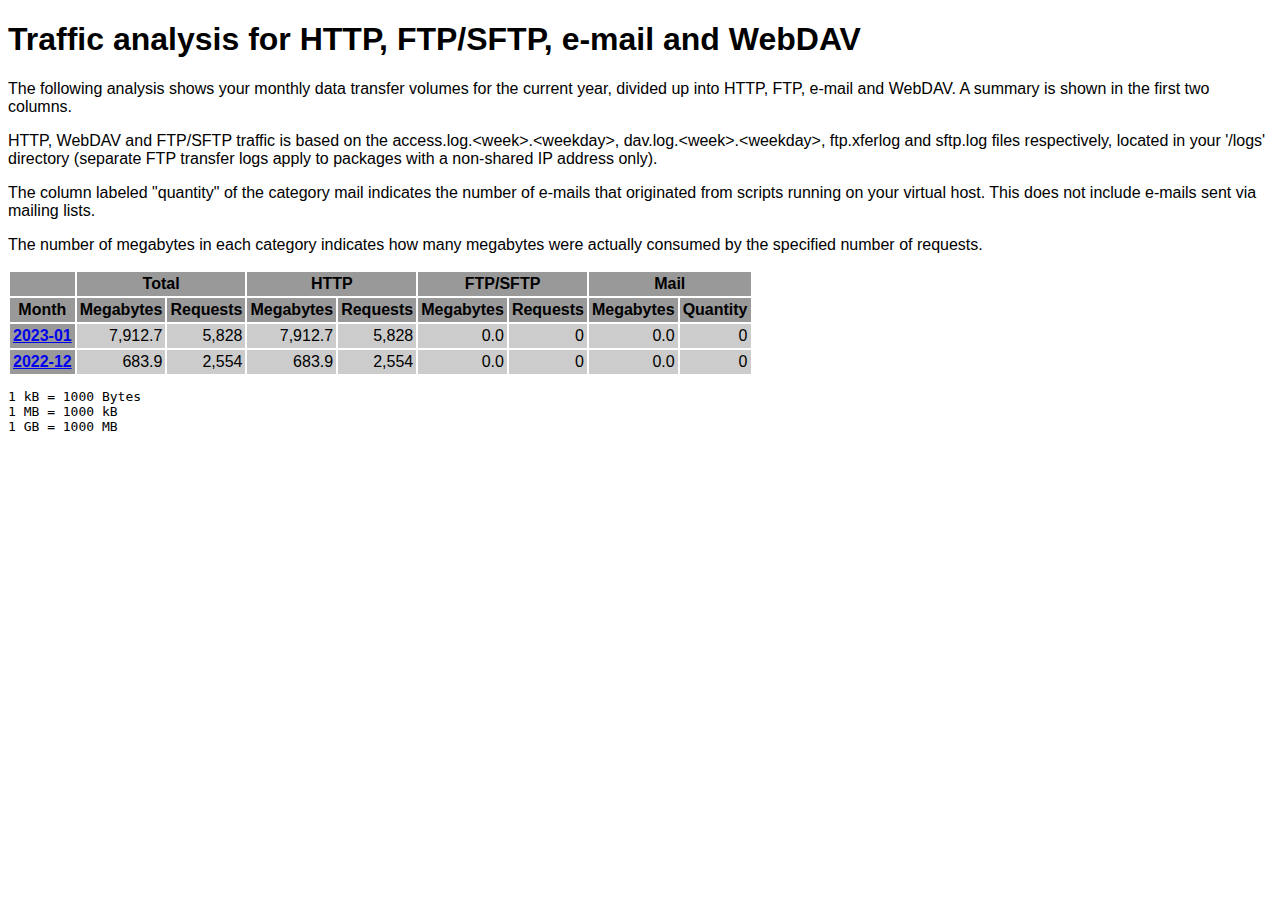
<file: logs/traffic.html/index.html>
<!DOCTYPE HTML PUBLIC "-//W3C//DTD HTML 4.01 Transitional//EN" "http://www.w3.org/TR/html4/loose.dtd">

<html>
<head>
<meta http-equiv="Content-Type" content="text/html; charset=utf-8">
<title>traffic.html</title>
<style type="text/css">
<!--
  em,h1,h2,h3,h4,h5,h6,form,input,br,hr,p,td,th,li,ul {
  font-family:Verdana,Arial,Helvetica,sans-serif; }

  td {color:#000000; background-color:#cccccc;}

  th {color:#000000; background-color:#999999;}
-->
</style>
</head>

<body bgcolor="#FFFFFF">


<!-- HEADER -->
<h1>Traffic analysis for HTTP, FTP/SFTP, e-mail and WebDAV</h1>
<p>
The following analysis shows your monthly data transfer volumes for
the current year, divided up into HTTP, FTP, e-mail and WebDAV.
A summary is shown in the first two columns.
</p>

<p>
HTTP, WebDAV and FTP/SFTP traffic is based on the access.log.&lt;week&gt;.&lt;weekday&gt;,
dav.log.&lt;week&gt;.&lt;weekday&gt;, ftp.xferlog and sftp.log files
respectively, located in your '/logs' directory (separate FTP transfer logs
apply to packages with a non-shared IP address only).
</p>

<p>
The column labeled "quantity" of the category mail indicates the number
of e-mails that originated from scripts running on your virtual host.
This does not include e-mails sent via mailing lists.
</p>

<p>
The number of megabytes in each category indicates how many megabytes
were actually consumed by the specified number of requests.
</p>

<table border="0" cellspacing="2" cellpadding="3">
<thead>
<tr>
<th></th>
<th colspan="2">Total</th>
<th colspan="2">HTTP</th>
<th colspan="2">FTP/SFTP</th>
<th colspan="2">Mail</th>
</tr>
</thead>
<tbody>
<tr>
<th>Month</th>
<th>Megabytes</th><th>Requests</th>
<th>Megabytes</th><th>Requests</th>
<th>Megabytes</th><th>Requests</th>
<th>Megabytes</th><th>Quantity</th>
</tr>
<tr><th><a href="01.html">2023-01</a></th>
<td align="right">7,912.7</td><td align="right" style="border-left:0px;">5,828</td>
<td align="right">7,912.7</td><td align="right" style="border-left:0px;">5,828</td>
<td align="right">0.0</td><td align="right" style="border-left:0px;">0</td>
<td align="right">0.0</td><td align="right" style="border-left:0px;">0</td>
</tr>
<!-- 2023-01 7912.740 5828 7912.740 5828 0.000 0 0.000 0 -->
<tr><th><a href="12.html">2022-12</a></th>
<td align="right">683.9</td><td align="right" style="border-left:0px;">2,554</td>
<td align="right">683.9</td><td align="right" style="border-left:0px;">2,554</td>
<td align="right">0.0</td><td align="right" style="border-left:0px;">0</td>
<td align="right">0.0</td><td align="right" style="border-left:0px;">0</td>
</tr>
<!-- 2022-12 683.913 2554 683.913 2554 0.000 0 0.000 0 -->
</tbody>
</table>

<!-- FOOTER -->
<pre>
1 kB = 1000 Bytes
1 MB = 1000 kB
1 GB = 1000 MB
</pre>


</body>
</html>
</file>
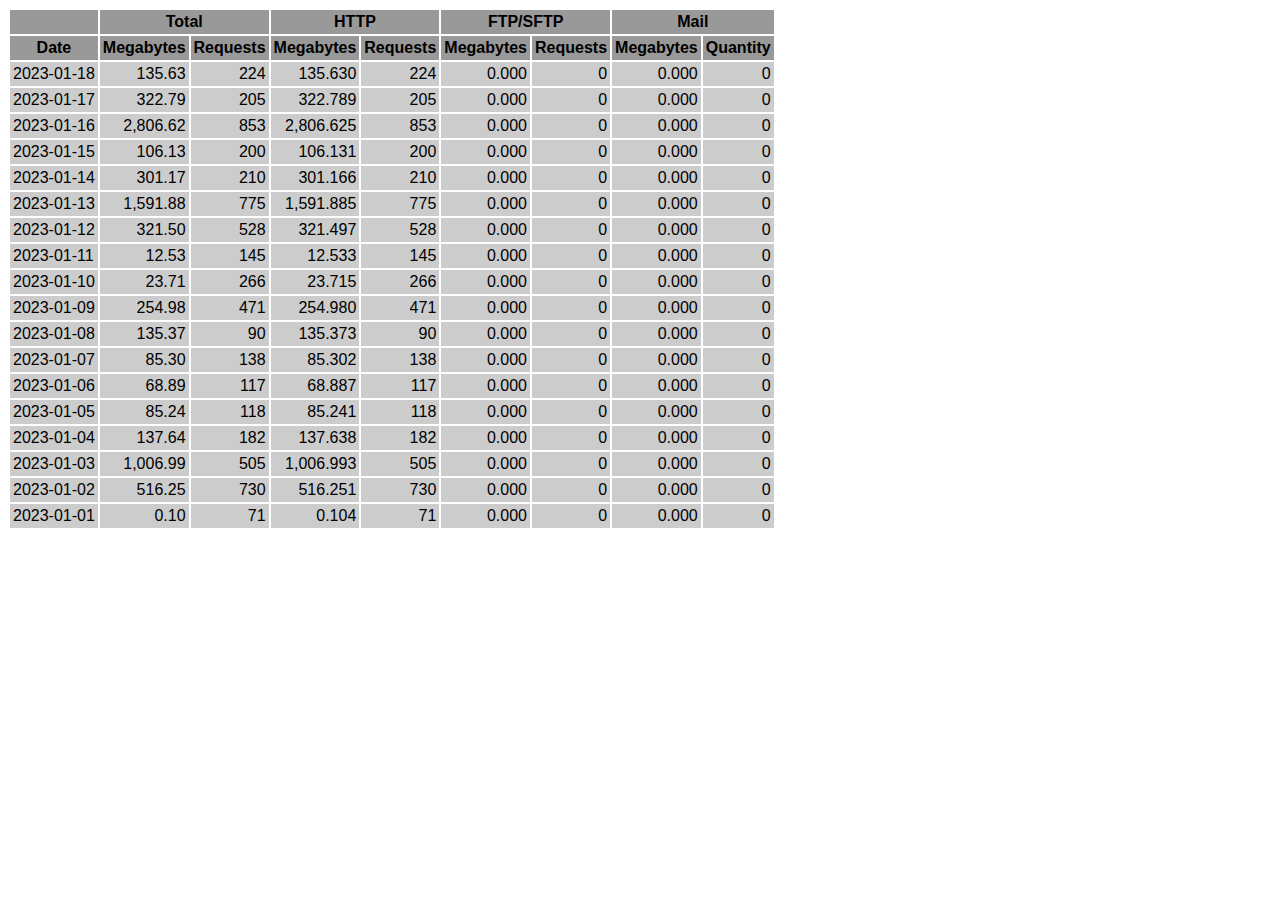
<file: logs/traffic.html/01.html>
<!DOCTYPE HTML PUBLIC "-//W3C//DTD HTML 4.01 Transitional//EN" "http://www.w3.org/TR/html4/loose.dtd">

<html>
<head>
<meta http-equiv="Content-Type" content="text/html; charset=utf-8">
<title>traffic.html</title>
<style type="text/css">
<!--
  em,h1,h2,h3,h4,h5,h6,form,input,br,hr,p,td,th,li,ul {
  font-family:Verdana,Arial,Helvetica,sans-serif; }

  td {color:#000000; background-color:#cccccc;}

  th {color:#000000; background-color:#999999;}
-->
</style>
</head>

<body bgcolor="#FFFFFF">

<table border="0" cellspacing="2" cellpadding="3">
<thead>
<tr>
<th></th>
<th colspan="2">Total</th>
<th colspan="2">HTTP</th>
<th colspan="2">FTP/SFTP</th>
<th colspan="2">Mail</th>
</tr>
</thead>
<tbody>
<tr>
<th align="center">Date</th>
<th>Megabytes</th><th>Requests</th>
<th>Megabytes</th><th>Requests</th>
<th>Megabytes</th><th>Requests</th>
<th>Megabytes</th><th>Quantity</th>
</tr>
<tr>
<td>2023-01-18</td>
<td align="right">135.63</td><td align="right">224</td>
<td align=right>135.630</td><td align=right>224</td>
<td align=right>0.000</td><td align=right>0</td>
<td align=right>0.000</td><td align=right>0</td>
</tr>
<!-- 2023-01-18 135.630 224 135.630 224 0.000 0 0.000 0 -->
<tr>
<td>2023-01-17</td>
<td align="right">322.79</td><td align="right">205</td>
<td align=right>322.789</td><td align=right>205</td>
<td align=right>0.000</td><td align=right>0</td>
<td align=right>0.000</td><td align=right>0</td>
</tr>
<!-- 2023-01-17 322.789 205 322.789 205 0.000 0 0.000 0 -->
<tr>
<td>2023-01-16</td>
<td align="right">2,806.62</td><td align="right">853</td>
<td align=right>2,806.625</td><td align=right>853</td>
<td align=right>0.000</td><td align=right>0</td>
<td align=right>0.000</td><td align=right>0</td>
</tr>
<!-- 2023-01-16 2806.625 853 2806.625 853 0.000 0 0.000 0 -->
<tr>
<td>2023-01-15</td>
<td align="right">106.13</td><td align="right">200</td>
<td align=right>106.131</td><td align=right>200</td>
<td align=right>0.000</td><td align=right>0</td>
<td align=right>0.000</td><td align=right>0</td>
</tr>
<!-- 2023-01-15 106.131 200 106.131 200 0.000 0 0.000 0 -->
<tr>
<td>2023-01-14</td>
<td align="right">301.17</td><td align="right">210</td>
<td align=right>301.166</td><td align=right>210</td>
<td align=right>0.000</td><td align=right>0</td>
<td align=right>0.000</td><td align=right>0</td>
</tr>
<!-- 2023-01-14 301.166 210 301.166 210 0.000 0 0.000 0 -->
<tr>
<td>2023-01-13</td>
<td align="right">1,591.88</td><td align="right">775</td>
<td align=right>1,591.885</td><td align=right>775</td>
<td align=right>0.000</td><td align=right>0</td>
<td align=right>0.000</td><td align=right>0</td>
</tr>
<!-- 2023-01-13 1591.885 775 1591.885 775 0.000 0 0.000 0 -->
<tr>
<td>2023-01-12</td>
<td align="right">321.50</td><td align="right">528</td>
<td align=right>321.497</td><td align=right>528</td>
<td align=right>0.000</td><td align=right>0</td>
<td align=right>0.000</td><td align=right>0</td>
</tr>
<!-- 2023-01-12 321.497 528 321.497 528 0.000 0 0.000 0 -->
<tr>
<td>2023-01-11</td>
<td align="right">12.53</td><td align="right">145</td>
<td align=right>12.533</td><td align=right>145</td>
<td align=right>0.000</td><td align=right>0</td>
<td align=right>0.000</td><td align=right>0</td>
</tr>
<!-- 2023-01-11 12.533 145 12.533 145 0.000 0 0.000 0 -->
<tr>
<td>2023-01-10</td>
<td align="right">23.71</td><td align="right">266</td>
<td align=right>23.715</td><td align=right>266</td>
<td align=right>0.000</td><td align=right>0</td>
<td align=right>0.000</td><td align=right>0</td>
</tr>
<!-- 2023-01-10 23.715 266 23.715 266 0.000 0 0.000 0 -->
<tr>
<td>2023-01-09</td>
<td align="right">254.98</td><td align="right">471</td>
<td align=right>254.980</td><td align=right>471</td>
<td align=right>0.000</td><td align=right>0</td>
<td align=right>0.000</td><td align=right>0</td>
</tr>
<!-- 2023-01-09 254.980 471 254.980 471 0.000 0 0.000 0 -->
<tr>
<td>2023-01-08</td>
<td align="right">135.37</td><td align="right">90</td>
<td align=right>135.373</td><td align=right>90</td>
<td align=right>0.000</td><td align=right>0</td>
<td align=right>0.000</td><td align=right>0</td>
</tr>
<!-- 2023-01-08 135.373 90 135.373 90 0.000 0 0.000 0 -->
<tr>
<td>2023-01-07</td>
<td align="right">85.30</td><td align="right">138</td>
<td align=right>85.302</td><td align=right>138</td>
<td align=right>0.000</td><td align=right>0</td>
<td align=right>0.000</td><td align=right>0</td>
</tr>
<!-- 2023-01-07 85.302 138 85.302 138 0.000 0 0.000 0 -->
<tr>
<td>2023-01-06</td>
<td align="right">68.89</td><td align="right">117</td>
<td align=right>68.887</td><td align=right>117</td>
<td align=right>0.000</td><td align=right>0</td>
<td align=right>0.000</td><td align=right>0</td>
</tr>
<!-- 2023-01-06 68.887 117 68.887 117 0.000 0 0.000 0 -->
<tr>
<td>2023-01-05</td>
<td align="right">85.24</td><td align="right">118</td>
<td align=right>85.241</td><td align=right>118</td>
<td align=right>0.000</td><td align=right>0</td>
<td align=right>0.000</td><td align=right>0</td>
</tr>
<!-- 2023-01-05 85.241 118 85.241 118 0.000 0 0.000 0 -->
<tr>
<td>2023-01-04</td>
<td align="right">137.64</td><td align="right">182</td>
<td align=right>137.638</td><td align=right>182</td>
<td align=right>0.000</td><td align=right>0</td>
<td align=right>0.000</td><td align=right>0</td>
</tr>
<!-- 2023-01-04 137.638 182 137.638 182 0.000 0 0.000 0 -->
<tr>
<td>2023-01-03</td>
<td align="right">1,006.99</td><td align="right">505</td>
<td align=right>1,006.993</td><td align=right>505</td>
<td align=right>0.000</td><td align=right>0</td>
<td align=right>0.000</td><td align=right>0</td>
</tr>
<!-- 2023-01-03 1006.993 505 1006.993 505 0.000 0 0.000 0 -->
<tr>
<td>2023-01-02</td>
<td align="right">516.25</td><td align="right">730</td>
<td align=right>516.251</td><td align=right>730</td>
<td align=right>0.000</td><td align=right>0</td>
<td align=right>0.000</td><td align=right>0</td>
</tr>
<!-- 2023-01-02 516.251 730 516.251 730 0.000 0 0.000 0 -->
<tr>
<td>2023-01-01</td>
<td align="right">0.10</td><td align="right">71</td>
<td align=right>0.104</td><td align=right>71</td>
<td align=right>0.000</td><td align=right>0</td>
<td align=right>0.000</td><td align=right>0</td>
</tr>
<!-- 2023-01-01 0.104 71 0.104 71 0.000 0 0.000 0 -->
</tbody>
</table>

</body>
</html>
</file>
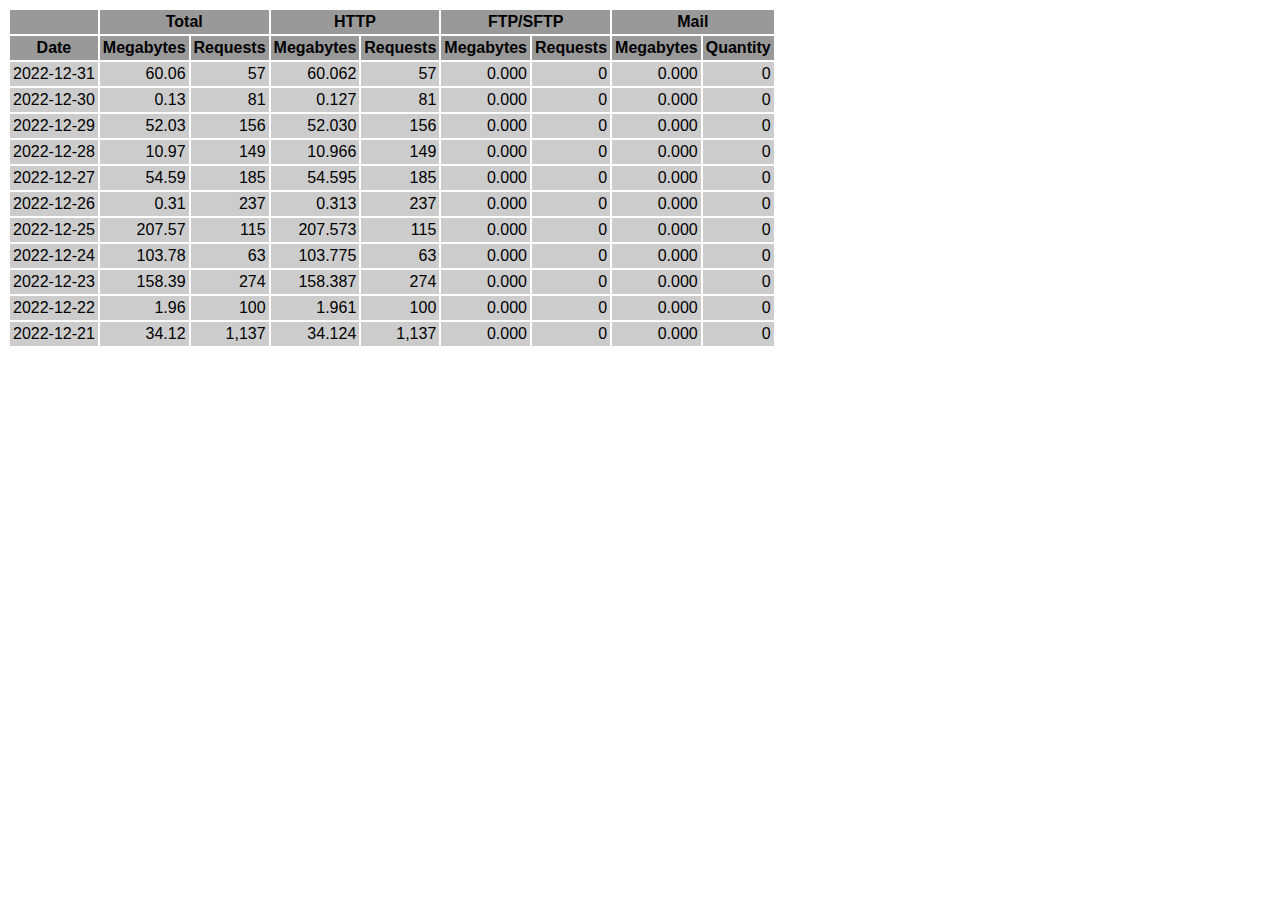
<file: logs/traffic.html/12.html>
<!DOCTYPE HTML PUBLIC "-//W3C//DTD HTML 4.01 Transitional//EN" "http://www.w3.org/TR/html4/loose.dtd">

<html>
<head>
<meta http-equiv="Content-Type" content="text/html; charset=utf-8">
<title>traffic.html</title>
<style type="text/css">
<!--
  em,h1,h2,h3,h4,h5,h6,form,input,br,hr,p,td,th,li,ul {
  font-family:Verdana,Arial,Helvetica,sans-serif; }

  td {color:#000000; background-color:#cccccc;}

  th {color:#000000; background-color:#999999;}
-->
</style>
</head>

<body bgcolor="#FFFFFF">

<table border="0" cellspacing="2" cellpadding="3">
<thead>
<tr>
<th></th>
<th colspan="2">Total</th>
<th colspan="2">HTTP</th>
<th colspan="2">FTP/SFTP</th>
<th colspan="2">Mail</th>
</tr>
</thead>
<tbody>
<tr>
<th align="center">Date</th>
<th>Megabytes</th><th>Requests</th>
<th>Megabytes</th><th>Requests</th>
<th>Megabytes</th><th>Requests</th>
<th>Megabytes</th><th>Quantity</th>
</tr>
<tr>
<td>2022-12-31</td>
<td align="right">60.06</td><td align="right">57</td>
<td align=right>60.062</td><td align=right>57</td>
<td align=right>0.000</td><td align=right>0</td>
<td align=right>0.000</td><td align=right>0</td>
</tr>
<!-- 2022-12-31 60.062 57 60.062 57 0.000 0 0.000 0 -->
<tr>
<td>2022-12-30</td>
<td align="right">0.13</td><td align="right">81</td>
<td align=right>0.127</td><td align=right>81</td>
<td align=right>0.000</td><td align=right>0</td>
<td align=right>0.000</td><td align=right>0</td>
</tr>
<!-- 2022-12-30 0.127 81 0.127 81 0.000 0 0.000 0 -->
<tr>
<td>2022-12-29</td>
<td align="right">52.03</td><td align="right">156</td>
<td align=right>52.030</td><td align=right>156</td>
<td align=right>0.000</td><td align=right>0</td>
<td align=right>0.000</td><td align=right>0</td>
</tr>
<!-- 2022-12-29 52.030 156 52.030 156 0.000 0 0.000 0 -->
<tr>
<td>2022-12-28</td>
<td align="right">10.97</td><td align="right">149</td>
<td align=right>10.966</td><td align=right>149</td>
<td align=right>0.000</td><td align=right>0</td>
<td align=right>0.000</td><td align=right>0</td>
</tr>
<!-- 2022-12-28 10.966 149 10.966 149 0.000 0 0.000 0 -->
<tr>
<td>2022-12-27</td>
<td align="right">54.59</td><td align="right">185</td>
<td align=right>54.595</td><td align=right>185</td>
<td align=right>0.000</td><td align=right>0</td>
<td align=right>0.000</td><td align=right>0</td>
</tr>
<!-- 2022-12-27 54.595 185 54.595 185 0.000 0 0.000 0 -->
<tr>
<td>2022-12-26</td>
<td align="right">0.31</td><td align="right">237</td>
<td align=right>0.313</td><td align=right>237</td>
<td align=right>0.000</td><td align=right>0</td>
<td align=right>0.000</td><td align=right>0</td>
</tr>
<!-- 2022-12-26 0.313 237 0.313 237 0.000 0 0.000 0 -->
<tr>
<td>2022-12-25</td>
<td align="right">207.57</td><td align="right">115</td>
<td align=right>207.573</td><td align=right>115</td>
<td align=right>0.000</td><td align=right>0</td>
<td align=right>0.000</td><td align=right>0</td>
</tr>
<!-- 2022-12-25 207.573 115 207.573 115 0.000 0 0.000 0 -->
<tr>
<td>2022-12-24</td>
<td align="right">103.78</td><td align="right">63</td>
<td align=right>103.775</td><td align=right>63</td>
<td align=right>0.000</td><td align=right>0</td>
<td align=right>0.000</td><td align=right>0</td>
</tr>
<!-- 2022-12-24 103.775 63 103.775 63 0.000 0 0.000 0 -->
<tr>
<td>2022-12-23</td>
<td align="right">158.39</td><td align="right">274</td>
<td align=right>158.387</td><td align=right>274</td>
<td align=right>0.000</td><td align=right>0</td>
<td align=right>0.000</td><td align=right>0</td>
</tr>
<!-- 2022-12-23 158.387 274 158.387 274 0.000 0 0.000 0 -->
<tr>
<td>2022-12-22</td>
<td align="right">1.96</td><td align="right">100</td>
<td align=right>1.961</td><td align=right>100</td>
<td align=right>0.000</td><td align=right>0</td>
<td align=right>0.000</td><td align=right>0</td>
</tr>
<!-- 2022-12-22 1.961 100 1.961 100 0.000 0 0.000 0 -->
<tr>
<td>2022-12-21</td>
<td align="right">34.12</td><td align="right">1,137</td>
<td align=right>34.124</td><td align=right>1,137</td>
<td align=right>0.000</td><td align=right>0</td>
<td align=right>0.000</td><td align=right>0</td>
</tr>
<!-- 2022-12-21 34.124 1137 34.124 1137 0.000 0 0.000 0 -->
</tbody>
</table>

</body>
</html>
</file>
